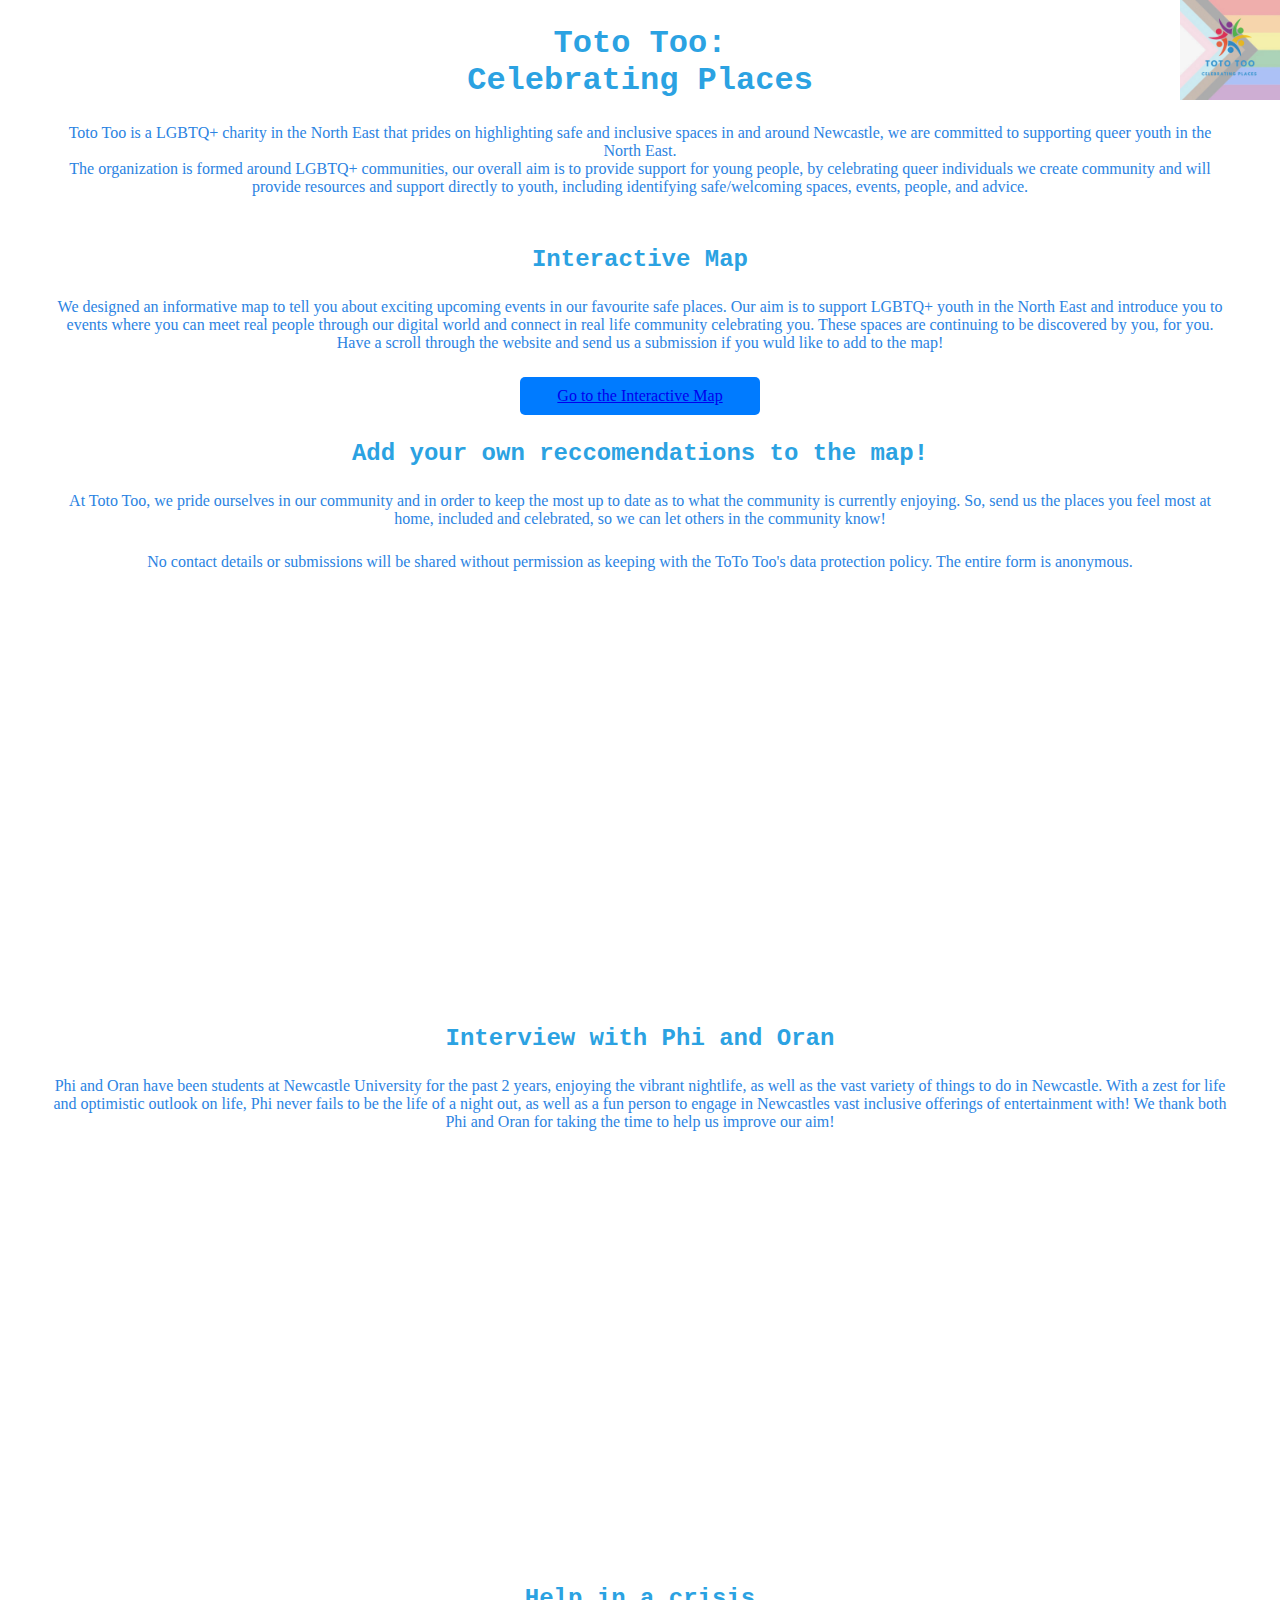
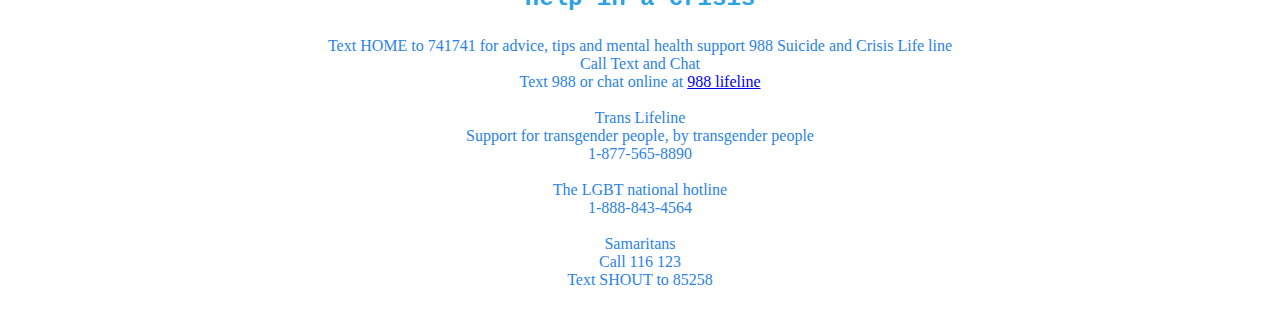
<file: index.html>
<!DOCTYPE html>
<html>
<head>
<title>Toto Too</title>
<link href="styles.css" rel="stylesheet" />
</head>



<body>


     <div>
          <h1 class="heading">Toto Too: 
               <br> Celebrating Places</h1>
          
     </div>
     

     <div>
          
          <img src="TotoTooLogo3.jpeg" alt="logo ToToToo" class="logoToToToo">
          
          
      </div>



<p class="BodyText">
      
     Toto Too is a LGBTQ+ charity in the North East that prides on highlighting safe 
     and inclusive spaces in and around Newcastle, we are committed to supporting queer youth in the North East.

     <br>The organization is formed around LGBTQ+ communities, our overall aim is to provide support for young people, 
     by celebrating queer individuals we create community and will provide resources and support directly to youth, 
     including identifying safe/welcoming spaces, events, people, and advice.
</p>






<div class="heading">
<h2> Interactive Map </h2>
</div>



<p class="BodyText"> We designed an informative map to tell you about exciting upcoming events in our favourite safe places. 
     Our aim is to support LGBTQ+ youth in the North East and introduce you to events where you can meet real people through our digital world and connect in real life community celebrating you.  
     These spaces are continuing to be discovered by you, for you. Have a scroll through the website and send us a submission if you wuld like to add to the map!</p>



     <div class="button">
     <a href="https://umap.openstreetmap.fr/en/map/untitled-map_1048125?scaleControl=false&miniMap=false&scrollWheelZoom=true&zoomControl=true&editMode=disabled&moreControl=true&searchControl=null&tilelayersControl=null&embedControl=null&datalayersControl=true&onLoadPanel=none&captionBar=false&captionMenus=true#11/54.9819/-1.5858">Go to the Interactive Map</a>
</div>
     
<h2 class="heading"> Add your own reccomendations to the map!</h2>

<p class="BodyText">At Toto Too, we pride ourselves in our community and in order to keep the most up to date as to what the community is currently enjoying. So, send us the places you feel most at home, included and celebrated, so we can let others in the community know!</p>

<p class="BodyText">No contact details or submissions will be shared without permission as keeping with the ToTo Too's data protection policy. The entire form is anonymous.</p>

<iframe width="100%" height="400px" src="https://forms.office.com/Pages/ResponsePage.aspx?id=yRJQnBa2wkSpF2aBT74-h5bGFl4E_DpGnZMaBaNb6F5UQVJBMlZYUzg4WkVaNU5CVVJLMEM0TkczUi4u&embed=true" frameborder="0" marginwidth="0" marginheight="0" style="border: none; max-width:100%; max-height:100vh" allowfullscreen webkitallowfullscreen mozallowfullscreen msallowfullscreen> </iframe>



<h2 class="heading">Interview with Phi and Oran</h2>


<p class="BodyText">Phi and Oran have been students at Newcastle University for the past 2 years, enjoying the vibrant nightlife, as well as the vast variety of things to do in Newcastle.  With a zest for life and optimistic outlook on life, Phi never fails to be the life of a night out, as well as a fun person to engage in Newcastles vast inclusive offerings of entertainment with! We thank both Phi and Oran for taking the time to help us improve our aim! </p>

<div class="centered"> 
<iframe width= "100%" height="400px" src="https://www.youtube.com/embed/DZZ2yYfu-yI?si=pgvYdLuB9CFDjfA2" title="YouTube video player" frameborder="0" allow="accelerometer; autoplay; clipboard-write; encrypted-media; gyroscope; picture-in-picture; web-share" referrerpolicy="strict-origin-when-cross-origin" allowfullscreen></iframe>
</div>
<h2 class="heading"> Help in a crisis <br> </h2>

  <p class="BodyText"> 
  Text HOME to 741741 for advice, tips and mental health support
      988 Suicide and Crisis Life line 
    <br> Call Text and Chat <br>
     Text 988 or chat online at <a href="https://988lifeline.org">988 lifeline</a> <br>
     <br>
     Trans Lifeline <br>
     Support for transgender people, by transgender people <br>
     1-877-565-8890 <br>
     <br>
     The LGBT national hotline <br>
     1-888-843-4564 <br>
 <br>
     Samaritans <br>
     Call 116 123 <br>
     Text SHOUT to 85258 <br></p>

<!-- Frankie's new comment -->


<!-- From here onwards, Rachel will be working on it -->
</body>


 <!-- try only doing html -->


<!-- i frame for interactive map; <iframe width="100%" height="300px" frameborder="0" allowfullscreen allow="geolocation" src="https://umap.openstreetmap.fr/en/map/untitled-map_1048125?scaleControl=false&miniMap=false&scrollWheelZoom=false&zoomControl=true&editMode=disabled&moreControl=true&searchControl=null&tilelayersControl=null&embedControl=null&datalayersControl=true&onLoadPanel=none&captionBar=false&captionMenus=true"></iframe><p><a href="https://umap.openstreetmap.fr/en/map/untitled-map_1048125?scaleControl=false&miniMap=false&scrollWheelZoom=true&zoomControl=true&editMode=disabled&moreControl=true&searchControl=null&tilelayersControl=null&embedControl=null&datalayersControl=true&onLoadPanel=none&captionBar=false&captionMenus=true">See full screen</a></p>
-->











</html>
</file>
<file: styles.css>
html {
  background-color: rgb(255, 255, 255); 
  font-family: 'verdana'; 
}

*{
  margin:0px;
}


.body {
    background-color: rgb(255, 255, 255);
    border: 10px;
  }
  
  
  .heading {
    color: rgb(43, 162, 226);
    font-family: "Lucida Console", "Courier New", monospace;
    text-align: center;
    padding-top: 25px;
    padding-bottom: 25px;
    padding-left: 50px;
    padding-right: 50px;
}

.centered{ 

  margin: auto;
  width: 50%;
}
  

  .Title{ 
     padding:50px;
  }

  
.BodyText{ 
text-align: center;
padding-top: 0px;
    padding-bottom: 25px;
    padding-left: 50px;
    padding-right: 50px;
color: rgb(43, 131, 226)

}




.logoToToToo {
  position: absolute;
  top: 0;
  right: 0;
  width: 100px; /* Adjust the width of the image */
  height: auto; /* Maintain aspect ratio */
}


.button {
  display:block;
  padding: 10px 20px;
  width: 200px;
  height: auto;
  background-color: #007bff; /* Blue color */
  color: white;
  text-decoration: none;
  border: none;
  border-radius: 5px;
  cursor: pointer;
  text-align: center;
  margin: auto;
}


.container {
  display: flex;
  justify-content: center;
  align-items: center;
  height: 50vh; /* Set container height to full viewport height */
  border: 0; /* or border: 0; */
}

/* Style the link when hovered */
.button:hover {
  background-color: #0056b3; /* Darker blue color */
}


/*h5{ 
}color: rgb(43, 131, 226);
    text-align:center;
    font-family:"Lucida Console", "Courier New", monospace;
    height: 100px;
    width: 1500px;


/*!/* width: 200px;
height: 200px; */
/* z-index:  */
/*!display: block;
margin-right: auto;
margin-left: auto;
margin-top: 0px;








/*!.Heading{ 
  text-align: center;
  color: rgb(43, 131, 226);
  padding-left: 50px;
    padding-top: 50px;
    padding-bottom: 50px;
    padding-right: 50px;

}
</file>
